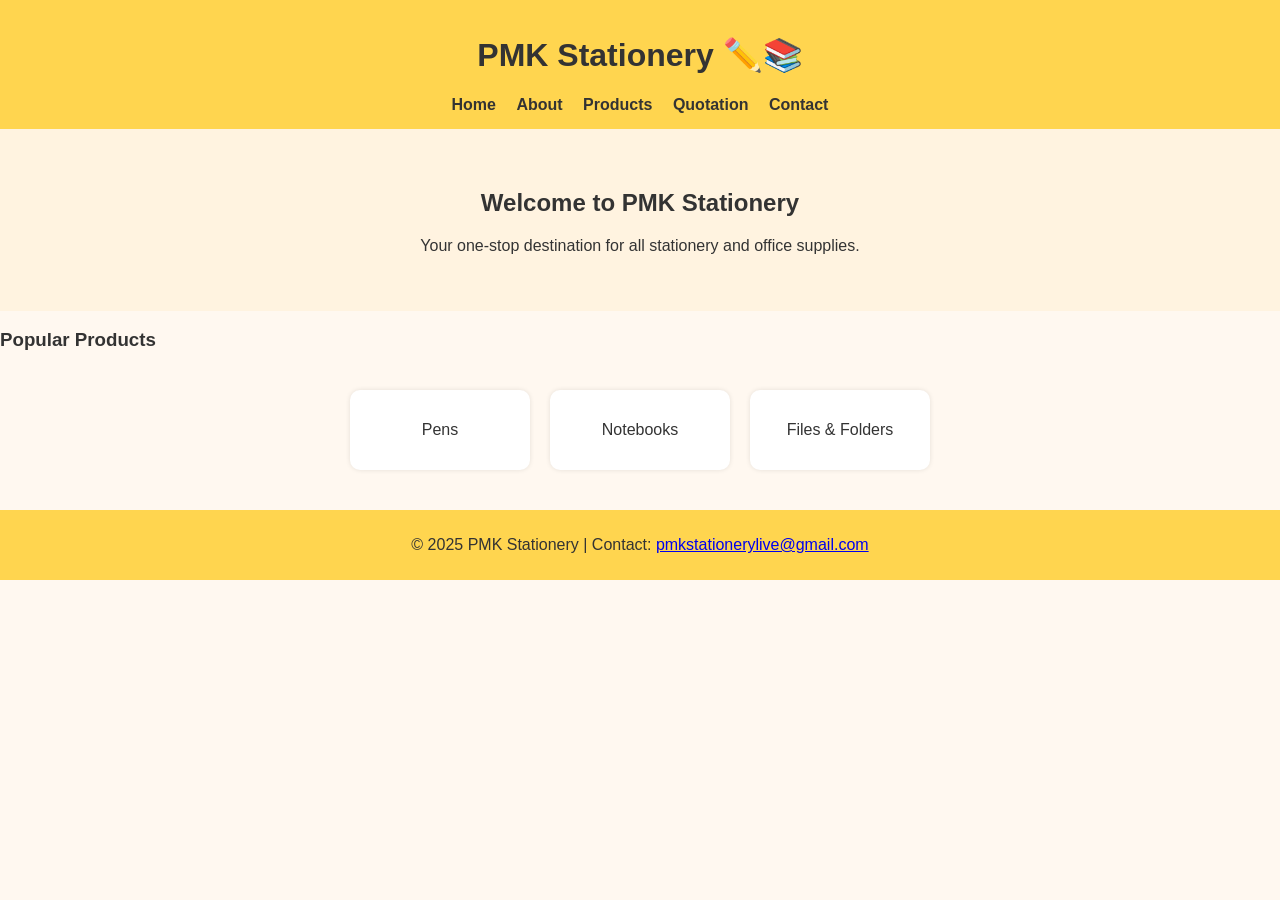
<file: index.html>
<!DOCTYPE html>
<html lang="en">
<head>
  <meta charset="UTF-8">
  <meta name="viewport" content="width=device-width, initial-scale=1.0">
  <title>PMK Stationery - Home</title>
  <link rel="stylesheet" href="css/style.css">
</head>
<body>
  <header>
    <h1>PMK Stationery ✏️📚</h1>
    <nav>
      <a href="index.html">Home</a>
      <a href="about.html">About</a>
      <a href="products.html">Products</a>
      <a href="quote.html">Quotation</a>
      <a href="contact.html">Contact</a>
    </nav>
  </header>
  <section class="hero">
    <h2>Welcome to PMK Stationery</h2>
    <p>Your one-stop destination for all stationery and office supplies.</p>
  </section>
  <section class="highlight">
    <h3>Popular Products</h3>
    <div class="grid">
      <div class="card"><p>Pens</p></div>
      <div class="card"><p>Notebooks</p></div>
      <div class="card"><p>Files & Folders</p></div>
    </div>
  </section>
  <footer>
    <p>© 2025 PMK Stationery | Contact: <a href="mailto:pmkstationerylive@gmail.com">pmkstationerylive@gmail.com</a></p>
  </footer>
</body>
</html>
</file>
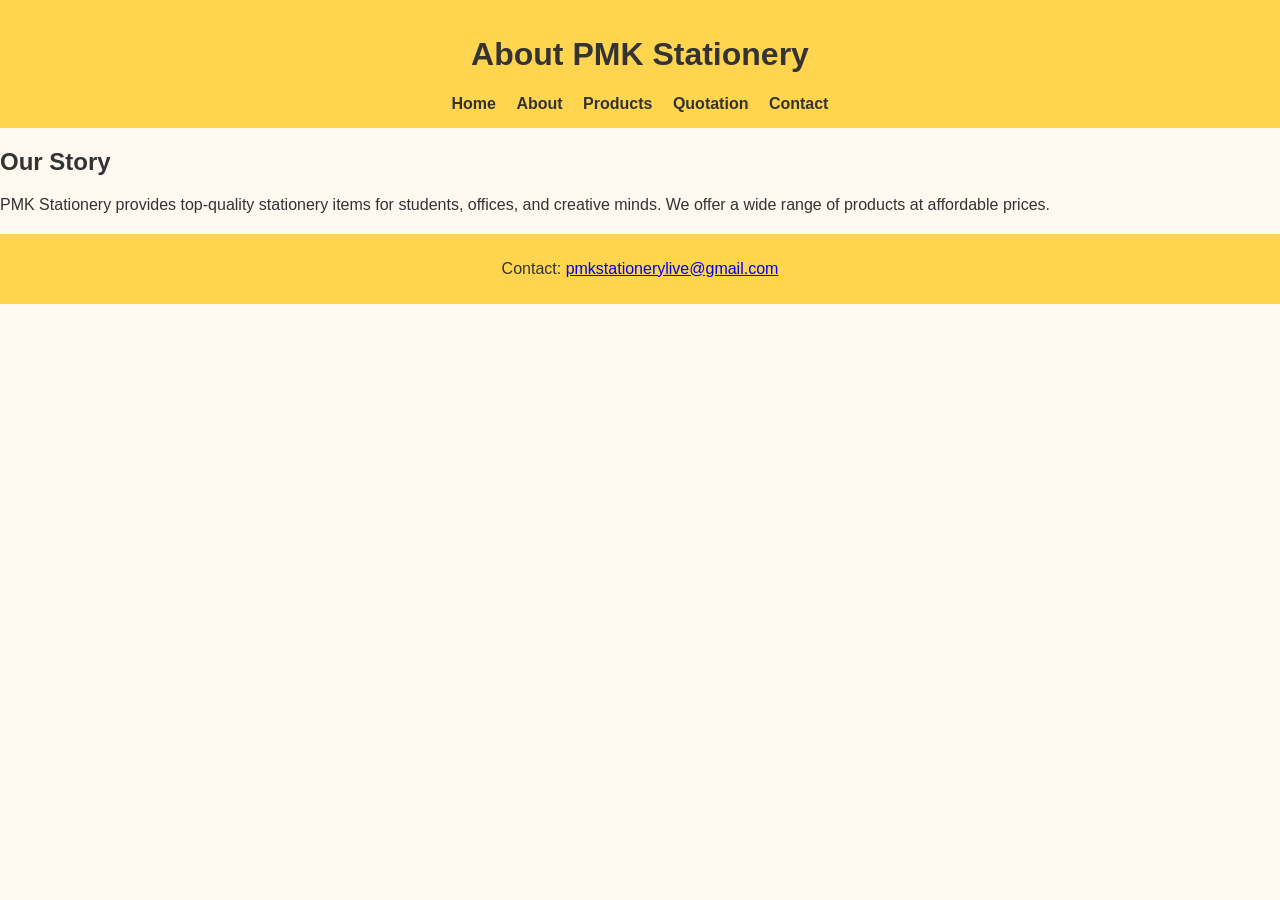
<file: about.html>
<!DOCTYPE html>
<html lang="en">
<head>
  <meta charset="UTF-8">
  <meta name="viewport" content="width=device-width, initial-scale=1.0">
  <title>About - PMK Stationery</title>
  <link rel="stylesheet" href="css/style.css">
</head>
<body>
  <header>
    <h1>About PMK Stationery</h1>
    <nav>
      <a href="index.html">Home</a>
      <a href="about.html">About</a>
      <a href="products.html">Products</a>
      <a href="quote.html">Quotation</a>
      <a href="contact.html">Contact</a>
    </nav>
  </header>
  <main>
    <h2>Our Story</h2>
    <p>PMK Stationery provides top-quality stationery items for students, offices, and creative minds. We offer a wide range of products at affordable prices.</p>
  </main>
  <footer>
    <p>Contact: <a href="mailto:pmkstationerylive@gmail.com">pmkstationerylive@gmail.com</a></p>
  </footer>
</body>
</html>
</file>
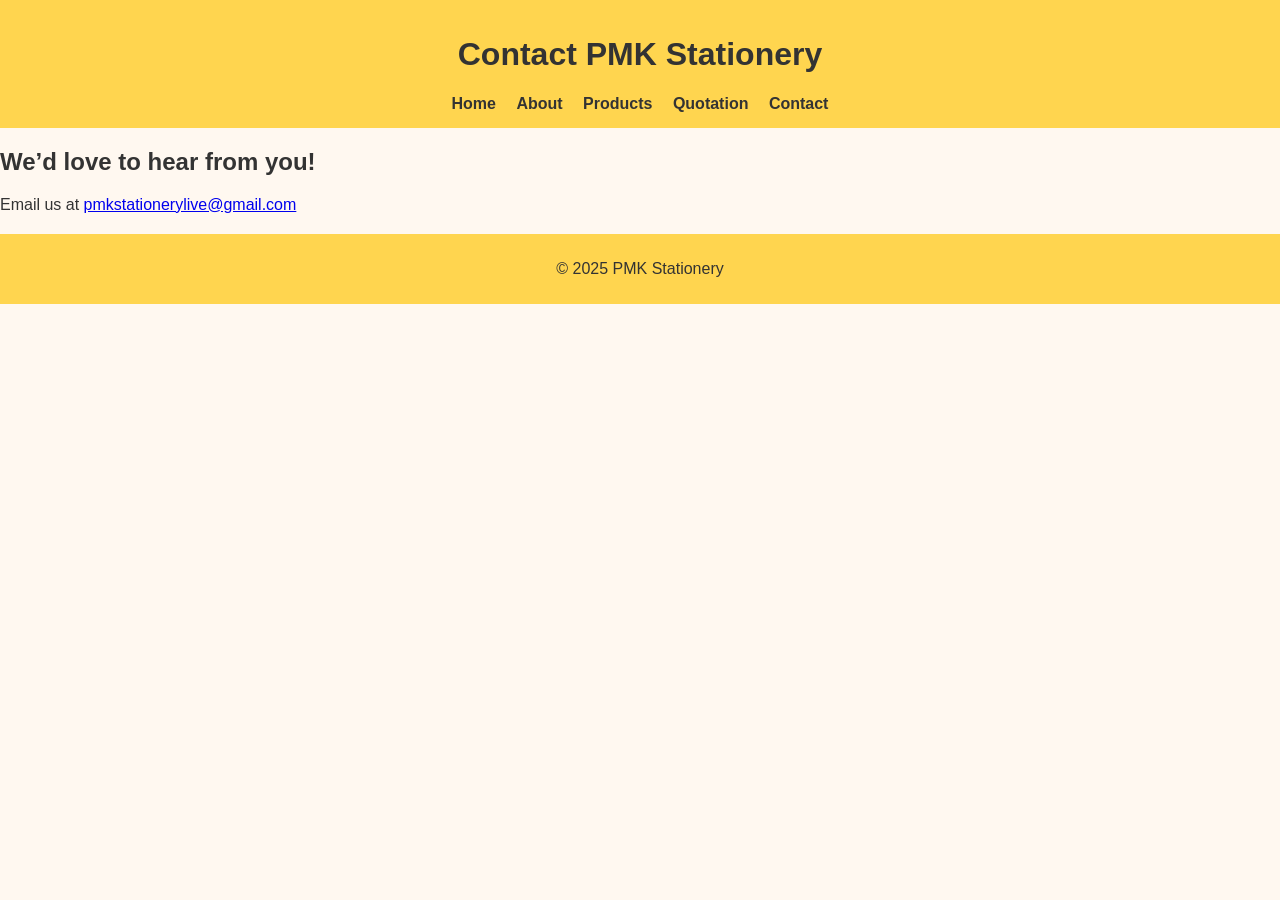
<file: contact.html>
<!DOCTYPE html>
<html lang="en">
<head>
  <meta charset="UTF-8">
  <meta name="viewport" content="width=device-width, initial-scale=1.0">
  <title>Contact - PMK Stationery</title>
  <link rel="stylesheet" href="css/style.css">
</head>
<body>
  <header>
    <h1>Contact PMK Stationery</h1>
    <nav>
      <a href="index.html">Home</a>
      <a href="about.html">About</a>
      <a href="products.html">Products</a>
      <a href="quote.html">Quotation</a>
      <a href="contact.html">Contact</a>
    </nav>
  </header>
  <main>
    <h2>We’d love to hear from you!</h2>
    <p>Email us at <a href="mailto:pmkstationerylive@gmail.com">pmkstationerylive@gmail.com</a></p>
  </main>
  <footer>
    <p>© 2025 PMK Stationery</p>
  </footer>
</body>
</html>
</file>
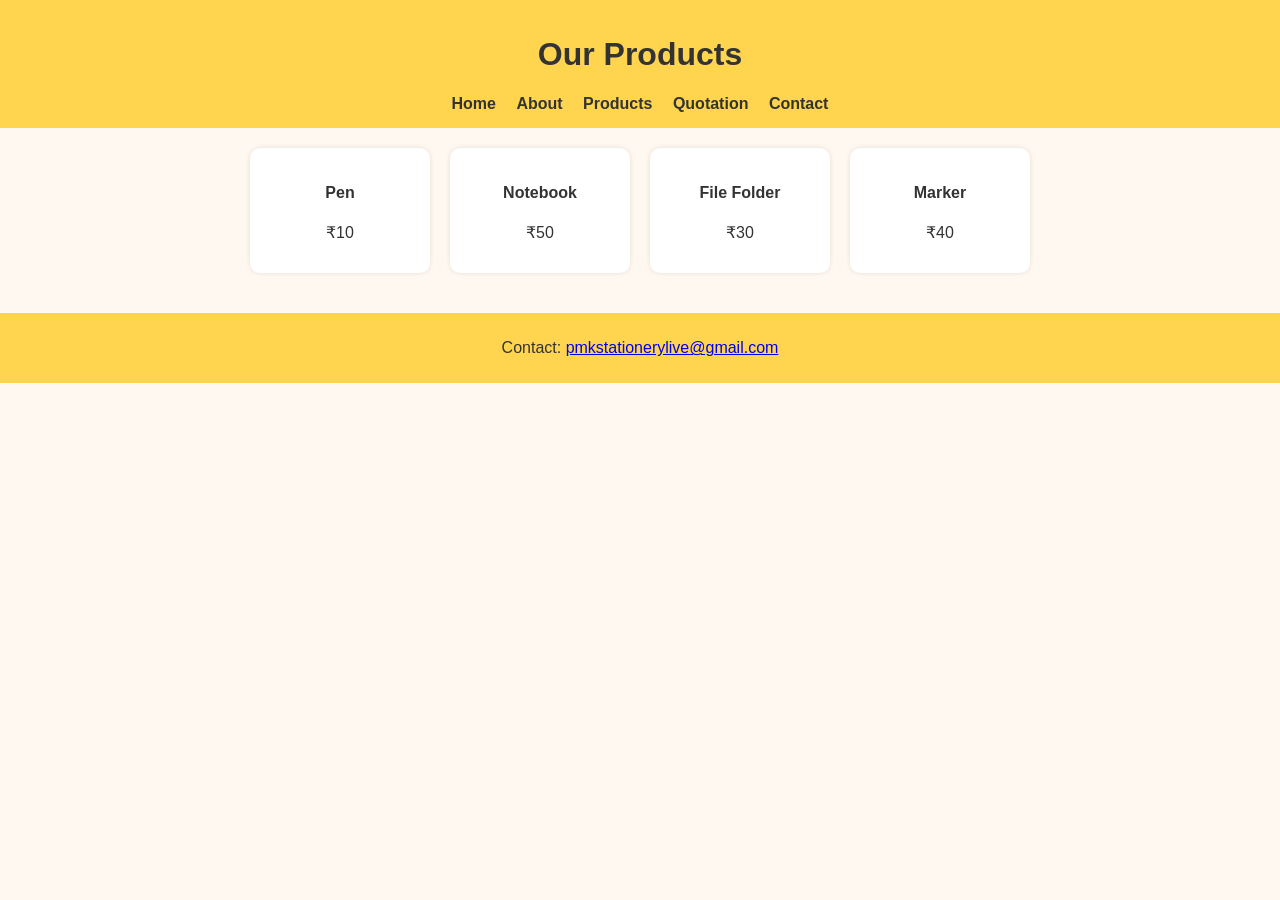
<file: products.html>
<!DOCTYPE html>
<html lang="en">
<head>
  <meta charset="UTF-8">
  <meta name="viewport" content="width=device-width, initial-scale=1.0">
  <title>Products - PMK Stationery</title>
  <link rel="stylesheet" href="css/style.css">
</head>
<body>
  <header>
    <h1>Our Products</h1>
    <nav>
      <a href="index.html">Home</a>
      <a href="about.html">About</a>
      <a href="products.html">Products</a>
      <a href="quote.html">Quotation</a>
      <a href="contact.html">Contact</a>
    </nav>
  </header>
  <main>
    <div class="product-grid">
      <div class="product"><h4>Pen</h4><p>₹10</p></div>
      <div class="product"><h4>Notebook</h4><p>₹50</p></div>
      <div class="product"><h4>File Folder</h4><p>₹30</p></div>
      <div class="product"><h4>Marker</h4><p>₹40</p></div>
    </div>
  </main>
  <footer>
    <p>Contact: <a href="mailto:pmkstationerylive@gmail.com">pmkstationerylive@gmail.com</a></p>
  </footer>
</body>
</html>
</file>
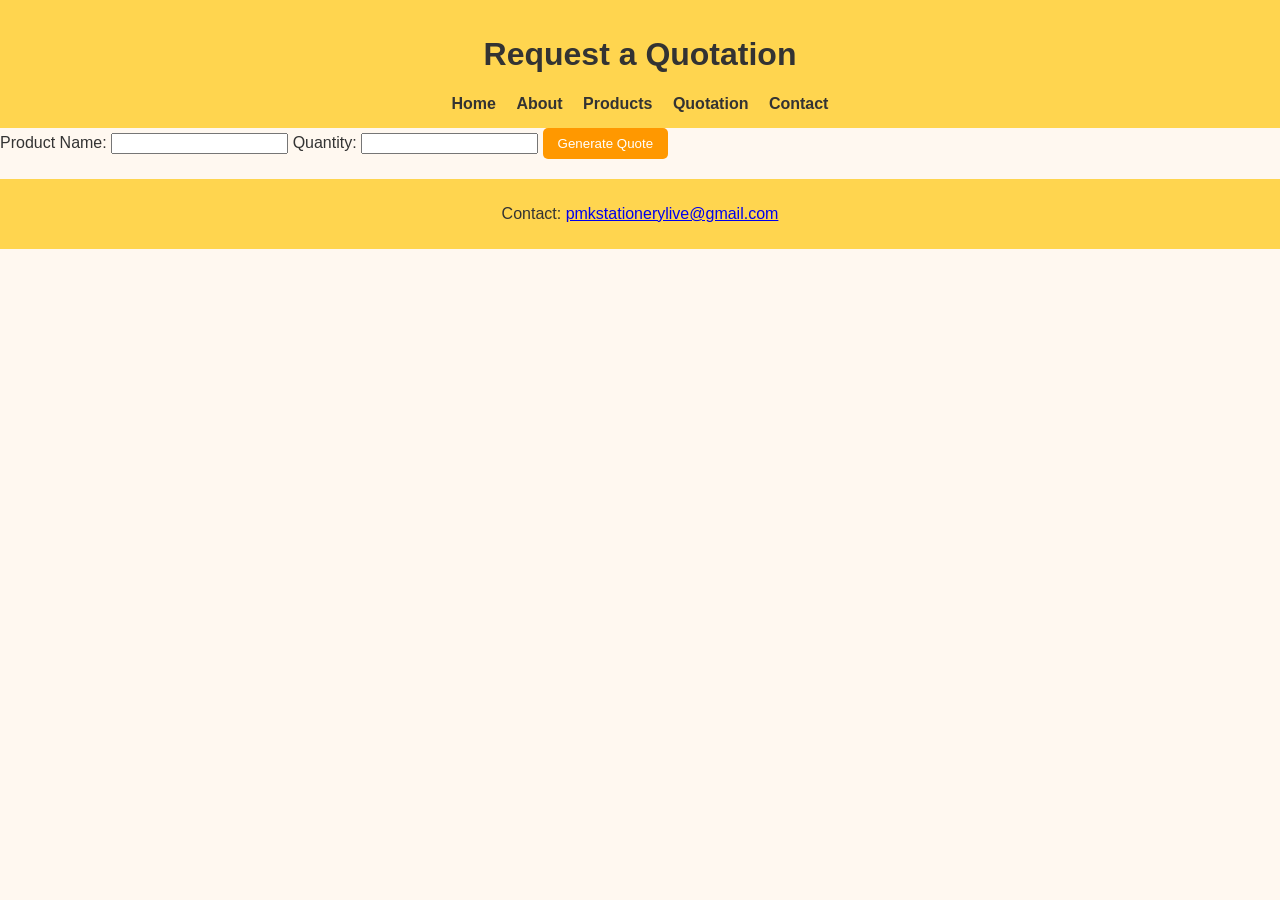
<file: quote.html>
<!DOCTYPE html>
<html lang="en">
<head>
  <meta charset="UTF-8">
  <meta name="viewport" content="width=device-width, initial-scale=1.0">
  <title>Quotation - PMK Stationery</title>
  <link rel="stylesheet" href="css/style.css">
  <script src="js/main.js" defer></script>
</head>
<body>
  <header>
    <h1>Request a Quotation</h1>
    <nav>
      <a href="index.html">Home</a>
      <a href="about.html">About</a>
      <a href="products.html">Products</a>
      <a href="quote.html">Quotation</a>
      <a href="contact.html">Contact</a>
    </nav>
  </header>
  <main>
    <form id="quote-form">
      <label>Product Name:</label>
      <input type="text" id="product" required>
      <label>Quantity:</label>
      <input type="number" id="quantity" required>
      <button type="submit">Generate Quote</button>
    </form>
    <div id="quote-output"></div>
  </main>
  <footer>
    <p>Contact: <a href="mailto:pmkstationerylive@gmail.com">pmkstationerylive@gmail.com</a></p>
  </footer>
</body>
</html>
</file>
<file: css/style.css>
body { font-family: Arial, sans-serif; background:#fff8f0; color:#333; margin:0; }
header { background:#ffd54f; padding:15px; text-align:center; }
nav a { margin:0 8px; text-decoration:none; color:#333; font-weight:bold; }
.hero { text-align:center; padding:40px; background:#fff3e0; }
.grid, .product-grid { display:flex; flex-wrap:wrap; justify-content:center; gap:20px; padding:20px; }
.card, .product { background:#fff; border-radius:10px; padding:15px; box-shadow:0 0 5px rgba(0,0,0,0.1); width:150px; text-align:center; }
footer { background:#ffd54f; text-align:center; padding:10px; margin-top:20px; }
button { background:#ff9800; color:#fff; border:none; border-radius:5px; padding:8px 15px; cursor:pointer; }
</file>
